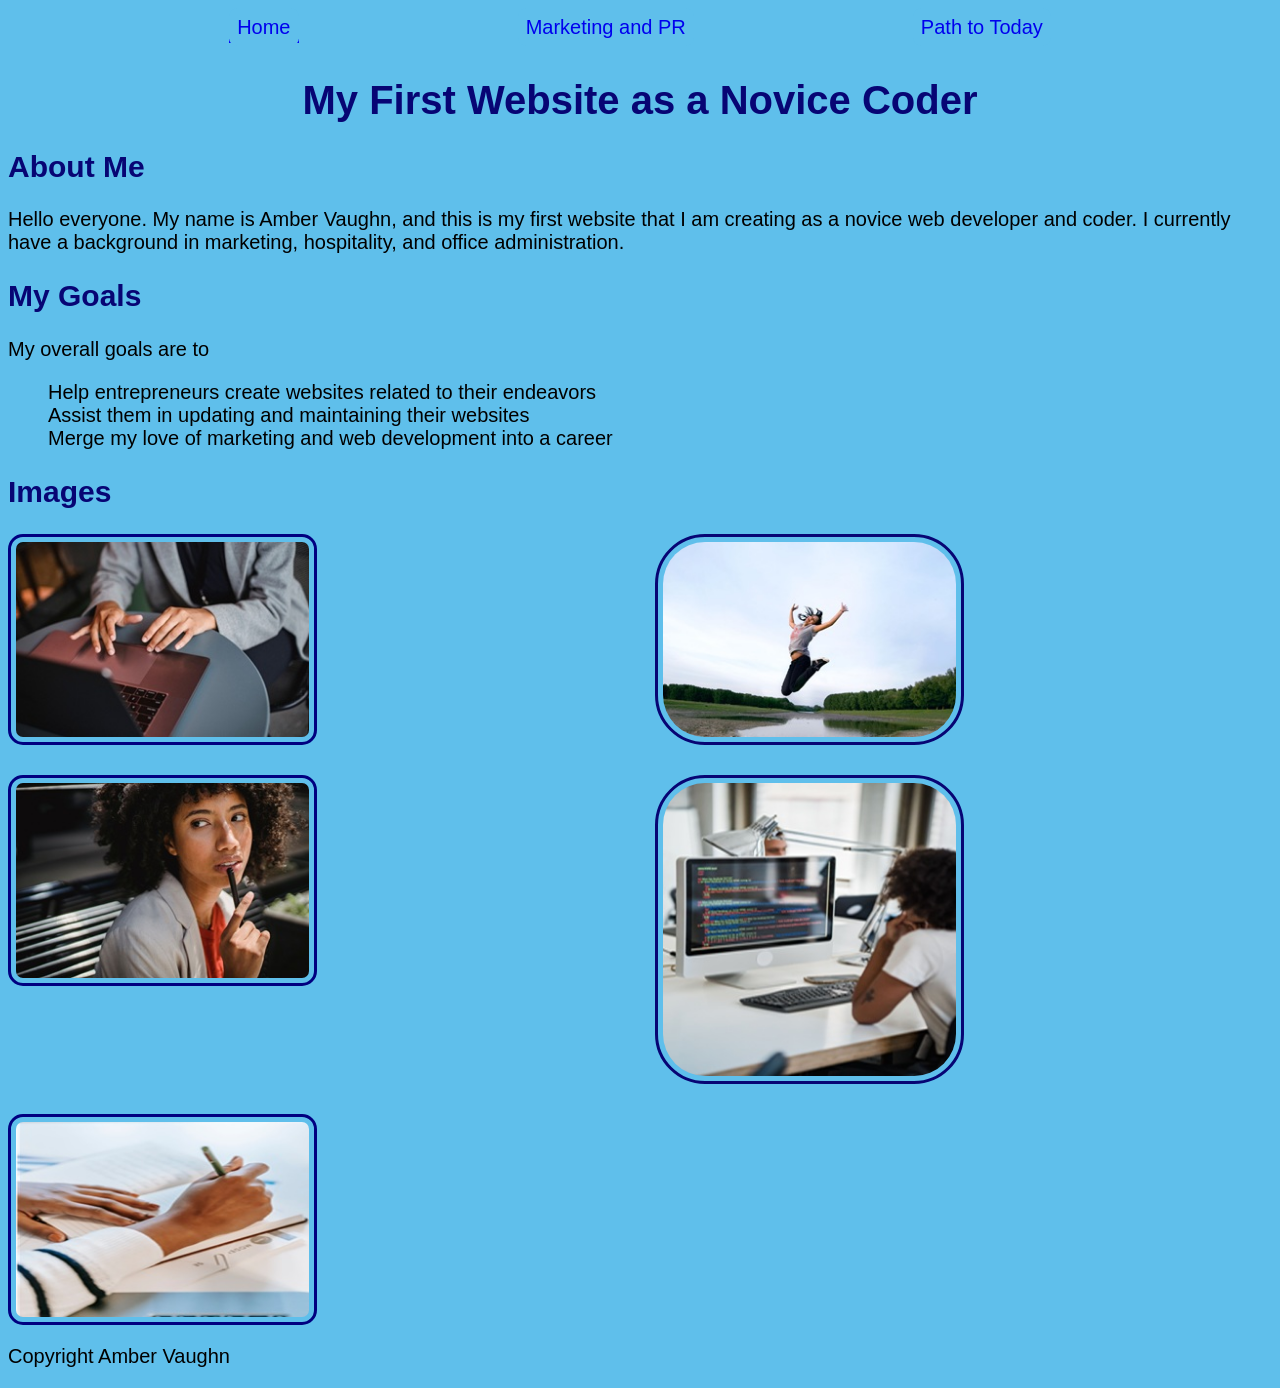
<file: index.html>
<!DOCTYPE html>
<html lang="en">

<head>
    <meta charset="UTF-8">
    <meta name="viewport" content="width=device-width, initial-scale=1.0">
    <title>My First Website as a Novice Coder</title>
    <link rel="stylesheet" href="style.css">
</head>

<body>

    <!-- Skip to Main Content -->
    <a href="#main">Skip to Main Content</a>

    <!-- Navigation -->
    <nav>
        <ul>
            <li class="current">
                <a href="index.html">Home</a>
            </li>
            <li>
                <a href="marketingandpr.html">Marketing and PR</a>
            </li>
            <li>
                <a href="pathtotoday.html">Path to Today</a>
            </li>
        </ul>
    </nav>

    <main id="main">

        <h1>My First Website as a Novice Coder</h1>

        <h2>About Me</h2>
        <p>
            Hello everyone. My name is Amber Vaughn,
            and this is my first website that I am
            creating as a novice web developer and
            coder. I currently have a background in
            marketing, hospitality, and office
            administration.
        </p>

        <h2>My Goals</h2>
        <p>My overall goals are to</p>

        <ol>
            <li>
                Help entrepreneurs create websites
                related to their endeavors
            </li>
            <li>
                Assist them in updating and maintaining
                their websites
            </li>
            <li>
                Merge my love of marketing and web
                development into a career
            </li>
        </ol>

        <h2>Images</h2>

        <!-- CSS Grid Image Gallery -->
        <div class="grid">
            <img src="workingonalaptop.jpg"
                 alt="Working on a laptop">

            <img src="jumpingforjoy.jpg"
                 alt="Jumping for joy">

            <img src="thinkingofanidea.jpg"
                 alt="Thinking of an idea">
                 
            <img src="pexels-mizunokozuki-12903294.jpg"
                alt="Coding on computer">
            
            <img src="pexels-william-fortunato-6392966.jpg"
                alt="Notetaking">
        </div>

    </main>

    <footer>
        <p>Copyright Amber Vaughn</p>
    </footer>

</body>
</html>
</file>
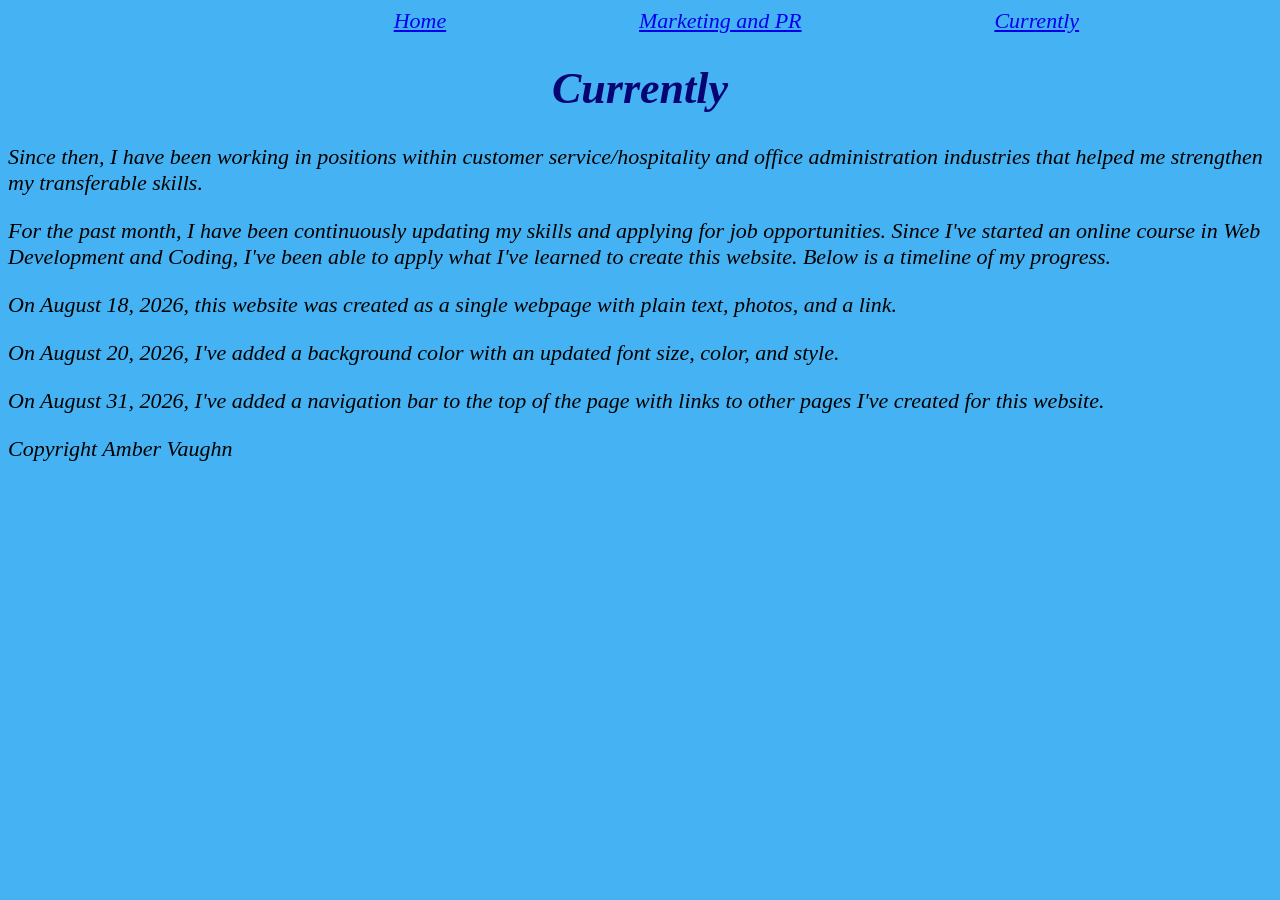
<file: currently.html>
<!DOCTYPE html>
<html lang="en">
<head>
    <meta charset="UTF-8">
    <title>Currently</title> 
</head>
<body data-new-gr-c-s-check-loaded="14.1321.0" data-gr-ext-installed="" style="
    background-color: #45b3f3;
    font-size: 22px;
    font-family: math;
    font-style:italic"> 
    <main>
        <nav>
        <style>
            nav{
                display: flex;
                flex-direction: row;
                justify-content: space-evenly;
                list-style-type: none;
                padding: 0px;
                margin: 0px;
            }
        </style>
     <li>     
            <li><a href="index.html">Home</a></li>
            <li><a href="marketingandpr.html">Marketing and PR</a></li>
            <li><a href="currently.html">Currently</a></li>
    </li>   
    </nav>
    <h1 style="color:#070574;text-align: center;" line-height="50%">Currently</h1>
    <p> Since then, I have been working in positions within customer service/hospitality and office administration industries that helped me strengthen my transferable skills.</p>
    
    <p>For the past month, I have been continuously updating my skills and applying for job opportunities. Since I've started an online course in Web Development and Coding, I've been able to apply what I've learned to create this website. Below is a timeline of my progress.</p>

    <p>On August 18, 2026, this website was created as a single webpage with plain text, photos, and a link. </p>
    <p>On August 20, 2026, I've added a background color with an updated font size, color, and style.</p>
    <p>On August 31, 2026, I've added a navigation bar to the top of the page with links to other pages I've created for this website.</p>


</body>
  <footer>
        <p>Copyright Amber Vaughn</p>
    </footer>
</file>
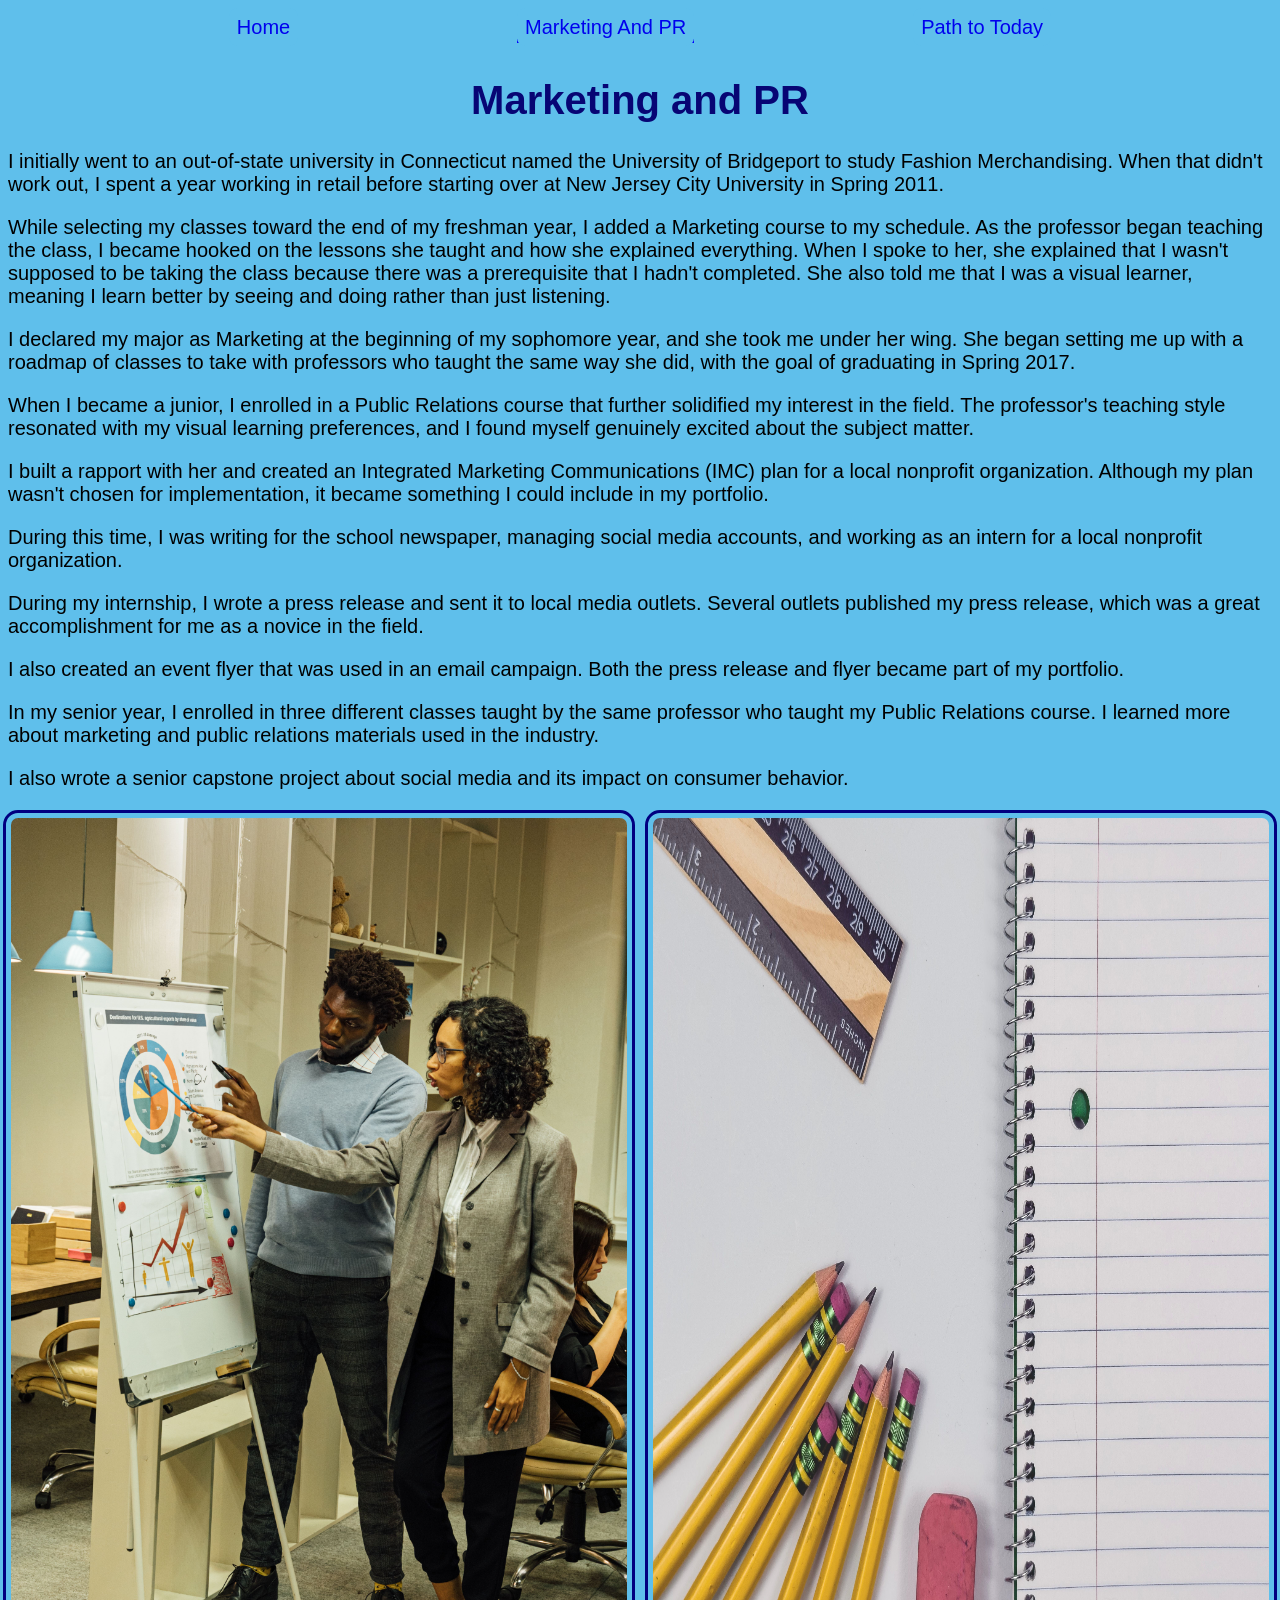
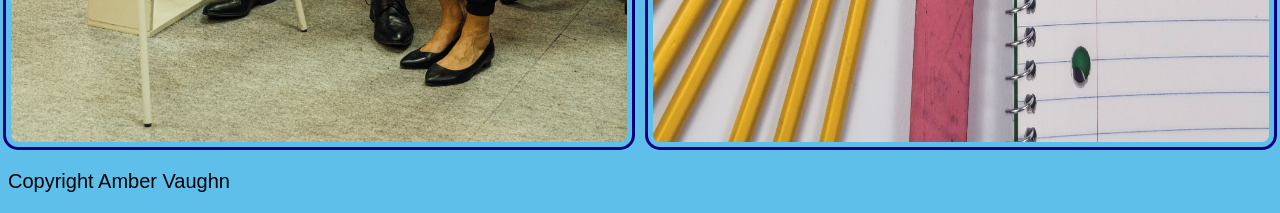
<file: marketingandpr.html>
<!DOCTYPE html>
<html lang="en">

<head>
    <meta charset="UTF-8">
    <meta name="viewport" content="width=device-width, initial-scale=1.0">
    <title>Marketing and PR</title>
    <link rel="stylesheet" href="style.css">
</head>

<body>

    <!-- Skip to Main Content -->
    <a href="#main">Skip to Main Content</a>

    <!-- Navigation -->
    <nav>
        <ul>
            <li>
                <a href="index.html">Home</a>
            </li>
            <li class="current">
                <a href="marketingandpr.html">Marketing and PR</a>
            </li>
            <li>
                <a href="pathtotoday.html">Path to Today</a>
            </li>
        </ul>
    </nav>

    <main id="main">

        <h1>Marketing and PR</h1>

        <p>
            I initially went to an out-of-state
            university in Connecticut named the
            University of Bridgeport to study
            Fashion Merchandising. When that
            didn't work out, I spent a year
            working in retail before starting
            over at New Jersey City University
            in Spring 2011.
        </p>

        <p>
            While selecting my classes toward
            the end of my freshman year, I added
            a Marketing course to my schedule.
            As the professor began teaching the
            class, I became hooked on the lessons
            she taught and how she explained
            everything. When I spoke to her,
            she explained that I wasn't supposed
            to be taking the class because there
            was a prerequisite that I hadn't
            completed. She also told me that
            I was a visual learner, meaning I
            learn better by seeing and doing
            rather than just listening.
        </p>

        <p>
            I declared my major as Marketing
            at the beginning of my sophomore
            year, and she took me under her wing.
            She began setting me up with a
            roadmap of classes to take with
            professors who taught the same
            way she did, with the goal of
            graduating in Spring 2017.
        </p>

        <p>
            When I became a junior, I enrolled
            in a Public Relations course that
            further solidified my interest in
            the field. The professor's teaching
            style resonated with my visual
            learning preferences, and I found
            myself genuinely excited about
            the subject matter.
        </p>

        <p>
            I built a rapport with her and
            created an Integrated Marketing
            Communications (IMC) plan for a
            local nonprofit organization.
            Although my plan wasn't chosen
            for implementation, it became
            something I could include in
            my portfolio.
        </p>

        <p>
            During this time, I was writing
            for the school newspaper, managing
            social media accounts, and working
            as an intern for a local nonprofit
            organization.
        </p>

        <p>
            During my internship, I wrote a
            press release and sent it to local
            media outlets. Several outlets
            published my press release, which
            was a great accomplishment for
            me as a novice in the field.
        </p>

        <p>
            I also created an event flyer that
            was used in an email campaign.
            Both the press release and flyer
            became part of my portfolio.
        </p>

        <p>
            In my senior year, I enrolled in
            three different classes taught
            by the same professor who taught
            my Public Relations course.
            I learned more about marketing
            and public relations materials
            used in the industry.
        </p>

        <p>
            I also wrote a senior capstone
            project about social media and
            its impact on consumer behavior.
        </p>

        <!-- Marketing Image -->
        <div class="marketing-image">
            <img src="presentation.jpg"
                alt="Presentation">
            <img src="notebookandpencils.jpg"
                alt="Notebooks and pencils">    
        </div>

    </main>

    <footer>
        <p>Copyright Amber Vaughn</p>
    </footer>

</body>
</html>
</file>
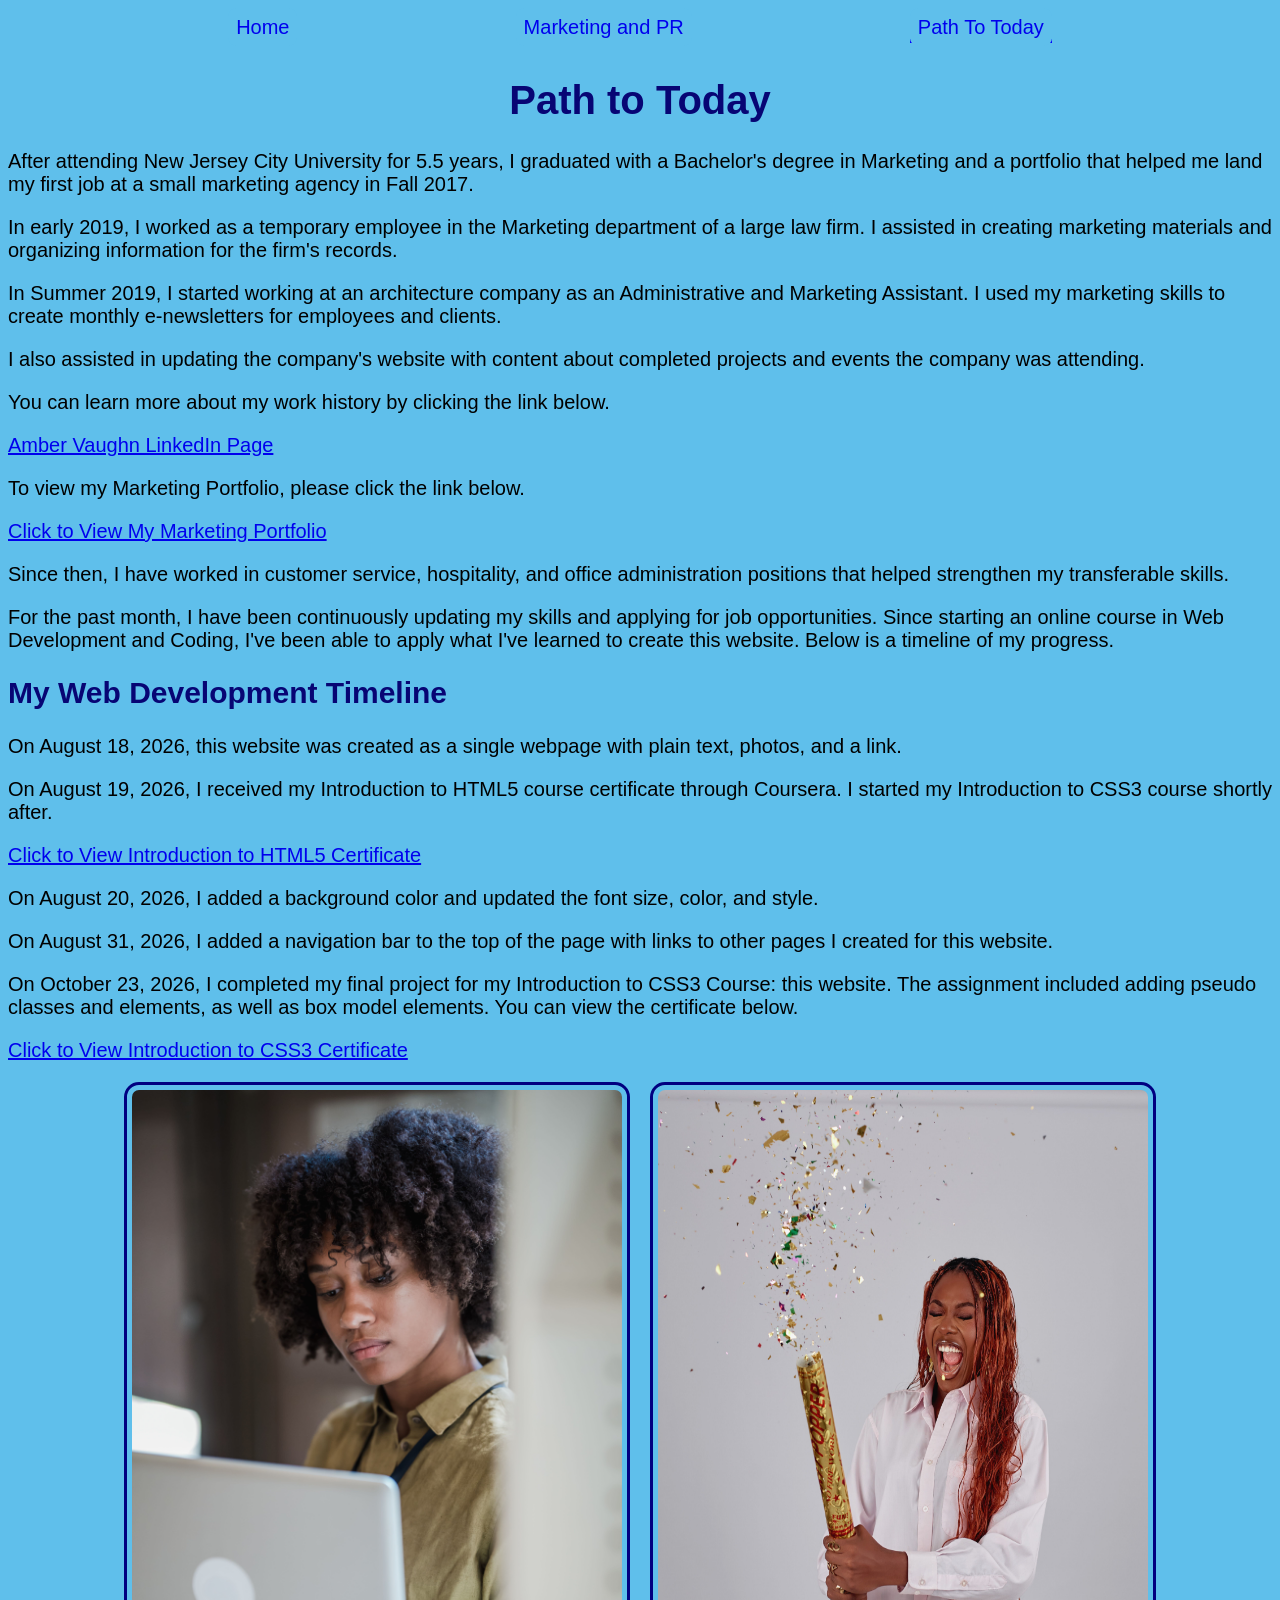
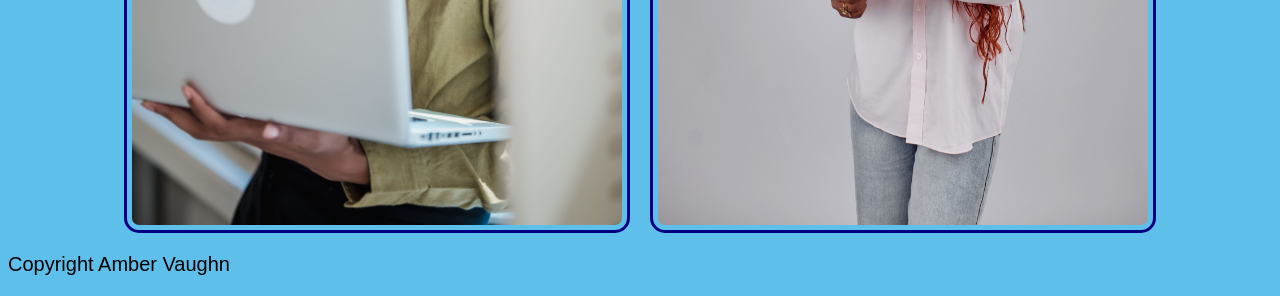
<file: pathtotoday.html>
<!DOCTYPE html>
<html lang="en">

<head>
    <meta charset="UTF-8">
    <meta name="viewport" content="width=device-width, initial-scale=1.0">
    <title>Path to Today</title>
    <link rel="stylesheet" href="style.css">
</head>

<body>

    <!-- Skip to Main Content -->
    <a href="#main">Skip to Main Content</a>

    <!-- Navigation -->
    <nav>
        <ul>
            <li>
                <a href="index.html">Home</a>
            </li>
            <li>
                <a href="marketingandpr.html">Marketing and PR</a>
            </li>
            <li class="current">
                <a href="pathtotoday.html">Path to Today</a>
            </li>
        </ul>
    </nav>

    <main id="main">

        <h1>Path to Today</h1>

        <p>
            After attending New Jersey City University
            for 5.5 years, I graduated with a Bachelor's
            degree in Marketing and a portfolio that
            helped me land my first job at a small
            marketing agency in Fall 2017.
        </p>

        <p>
            In early 2019, I worked as a temporary
            employee in the Marketing department of
            a large law firm. I assisted in creating
            marketing materials and organizing
            information for the firm's records.
        </p>

        <p>
            In Summer 2019, I started working at an
            architecture company as an Administrative
            and Marketing Assistant. I used my marketing
            skills to create monthly e-newsletters
            for employees and clients.
        </p>

        <p>
            I also assisted in updating the company's
            website with content about completed
            projects and events the company
            was attending.
        </p>

        <p>
            You can learn more about my work history
            by clicking the link below.
        </p>

        <a href="https://www.linkedin.com/in/amber-vaughn/">
            Amber Vaughn LinkedIn Page
        </a>

        <p>
            To view my Marketing Portfolio,
            please click the link below.
        </p>

      
<a href="Amber%20Vaughn%20Marketing%20Portfolio.pdf"
   target="_blank"
   rel="noopener noreferrer">
    Click to View My Marketing Portfolio
</a>


        <p>
            Since then, I have worked in customer
            service, hospitality, and office
            administration positions that helped
            strengthen my transferable skills.
        </p>

        <p>
            For the past month, I have been
            continuously updating my skills
            and applying for job opportunities.
            Since starting an online course
            in Web Development and Coding,
            I've been able to apply what
            I've learned to create this website.
            Below is a timeline of my progress.
        </p>

        <h2>My Web Development Timeline</h2>

        <p>
            On August 18, 2026, this website
            was created as a single webpage
            with plain text, photos, and a link.
        </p>

        <p>
            On August 19, 2026, I received my
            Introduction to HTML5 course certificate
            through Coursera. I started my
            Introduction to CSS3 course shortly after.
        </p>

        
<a href="Intro to HTML 5 Course Certificate.pdf"
   target="_blank"
   rel="noopener noreferrer">
    Click to View Introduction to HTML5 Certificate
</a>

        <p>
            On August 20, 2026, I added a
            background color and updated
            the font size, color, and style.
        </p>

        <p>
            On August 31, 2026, I added a navigation bar to the top of the page with links to other
            pages I created for this website.
        </p>
        <p>
            On October 23, 2026, I completed my final project for my Introduction to CSS3 Course: this website. The assignment included adding pseudo classes and elements, as well as box model elements.
            
            You can view the certificate below.
        </p>
        <a href="Intro to CSS 3 Course Certificate.pdf"
   target="_blank"
   rel="noopener noreferrer">
    Click to View Introduction to CSS3 Certificate
</a>

        <!-- Web Development Image -->
        <div class="coding-image">
            <img src="pexels-mizunokozuki-12903122.jpg"
                 alt="Working on laptop">
            <img src="pexels-tochukwu-ekeh-2149052634-38673966.jpg"
                alt="Celebrating">
        </div>

    </main>

    <footer>
        <p>Copyright Amber Vaughn</p>
    </footer>

</body>
</html>
</file>
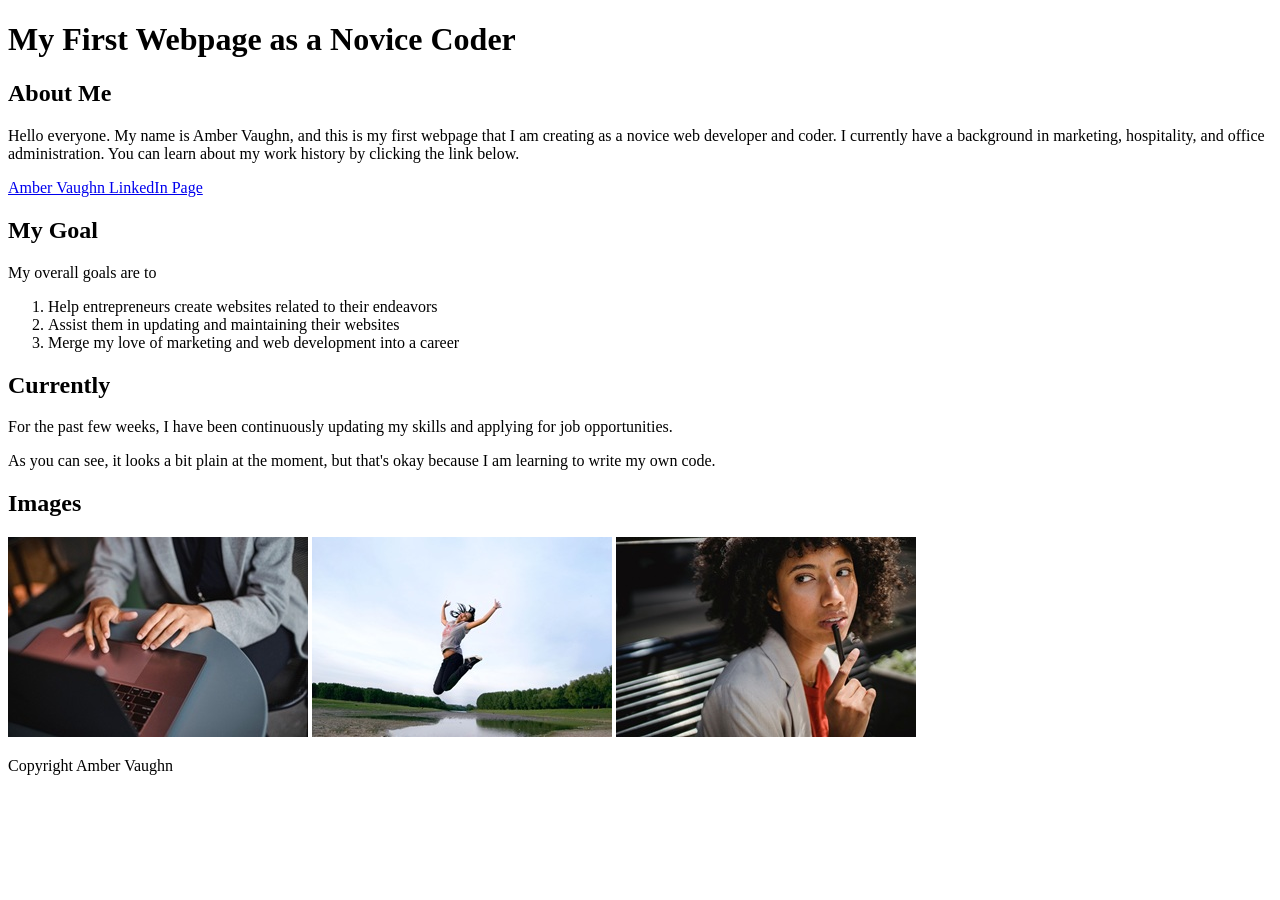
<file: updatedwebpage.html>
<!DOCTYPE html>
<html lang="en">
<head>
    <meta charset="UTF-8">
    <title>My First Webpage as a Novice Coder</title>
</head>
<body>
    <main>
        <h1>My First Webpage as a Novice Coder</h1>
        
        <h2>About Me</h2>
        <p>Hello everyone. My name is Amber Vaughn, and this is my first webpage that I am creating as a novice web developer and coder. I currently have a background in marketing, hospitality, and office administration. You can learn about my work history by clicking the link below.</p>

        <a href="https://www.linkedin.com/in/amber-vaughn/"> Amber Vaughn LinkedIn Page</a>
        
        <h2>My Goal</h2>
        <p>My overall goals are to</p>
        <ol>
            <li>Help entrepreneurs create websites related to their endeavors</li>
            <li>Assist them in updating and maintaining their websites</li>
            <li>Merge my love of marketing and web development into a career</li>
        </ol>
        <h2>Currently</h2>
        <p>For the past few weeks, I have been continuously updating my skills and applying for job opportunities.</p>

        <p>As you can see, it looks a bit plain at the moment, but that's okay because I am learning to write my own code. </p>
        
        <div>
            <h2>Images</h2>
            <img src="workingonalaptop.jpg" alt="workingonalaptop">
            <img src="jumpingforjoy.jpg" alt="jumpingforjoy">
            <img src="thinkingofanidea.jpg" alt="thinkingofanidea">
        </div>
               
    </main>
    <footer>
        <p>Copyright Amber Vaughn</p>
    </footer>
    
</body>
</html>
</file>
<file: style.css>
body {
    background-color: #5fbfeb;
    font-size: 20px;
    font-family: math, Arial;
}

/* Navigation */

nav a {
    text-decoration: none;
    background-color: #5fbfeb;
    padding: 8px;
    border-radius: 8px;
    transition: background-color 0.3s ease;
}



nav ul {
    display: flex;
    flex-direction: row;
    justify-content: space-evenly;
    flex-wrap: wrap;
    gap: 6px;
    padding: 8px;
    margin: 0;
}


li {
    list-style-type: none;
}

.current {
    text-transform: capitalize;
    border-bottom: 4px solid #0000FF;
}

/* Skip to Main Content */
a[href="#main"] {
    position: absolute;
    left: -9999px;
}

a[href="#main"]:focus {
    left: 10px;
    top: 10px;
    background-color: yellow;
    color: black;
    padding: 10px;
    z-index: 1000;
}

/* Image Box Model */
img {
    border: 3px solid #000080;
    padding: 5px;
    border-radius: 15px;
    max-width: 50%;
    box-sizing: border-box;
}


.grid {
    display: grid;
    grid-template-columns: repeat(2, 3fr);
    gap: 30px;
}


/* Navigation Hover */
nav a:hover {
    background-color: #000080;
    color: white;
    border-radius: 8px;
    transition: background-color 0.3s ease;
}

/* nth-child Selector */

.grid img:nth-child(even) {
    border-radius: 50px;
    border-color: #070574;
}


/* Marketing and PR Image */
.marketing-image {
    display: flex;
    justify-content: center;
    gap: 10px;
    margin: 20px 0;
}


.marketing-image img {
    width: 50%;
    height: auto;
}


h1 {
    color: #070574;
    text-align: center;
}

h2 {
    color: #070574;
}


/* Path to Today Image */

.coding-image {
    display: flex;
    justify-content: center;
    flex-wrap: wrap;
    gap: 20px;
    margin: 20px 0;
}

.coding-image img {
    width: 40%;
    height: auto;
}
</file>
